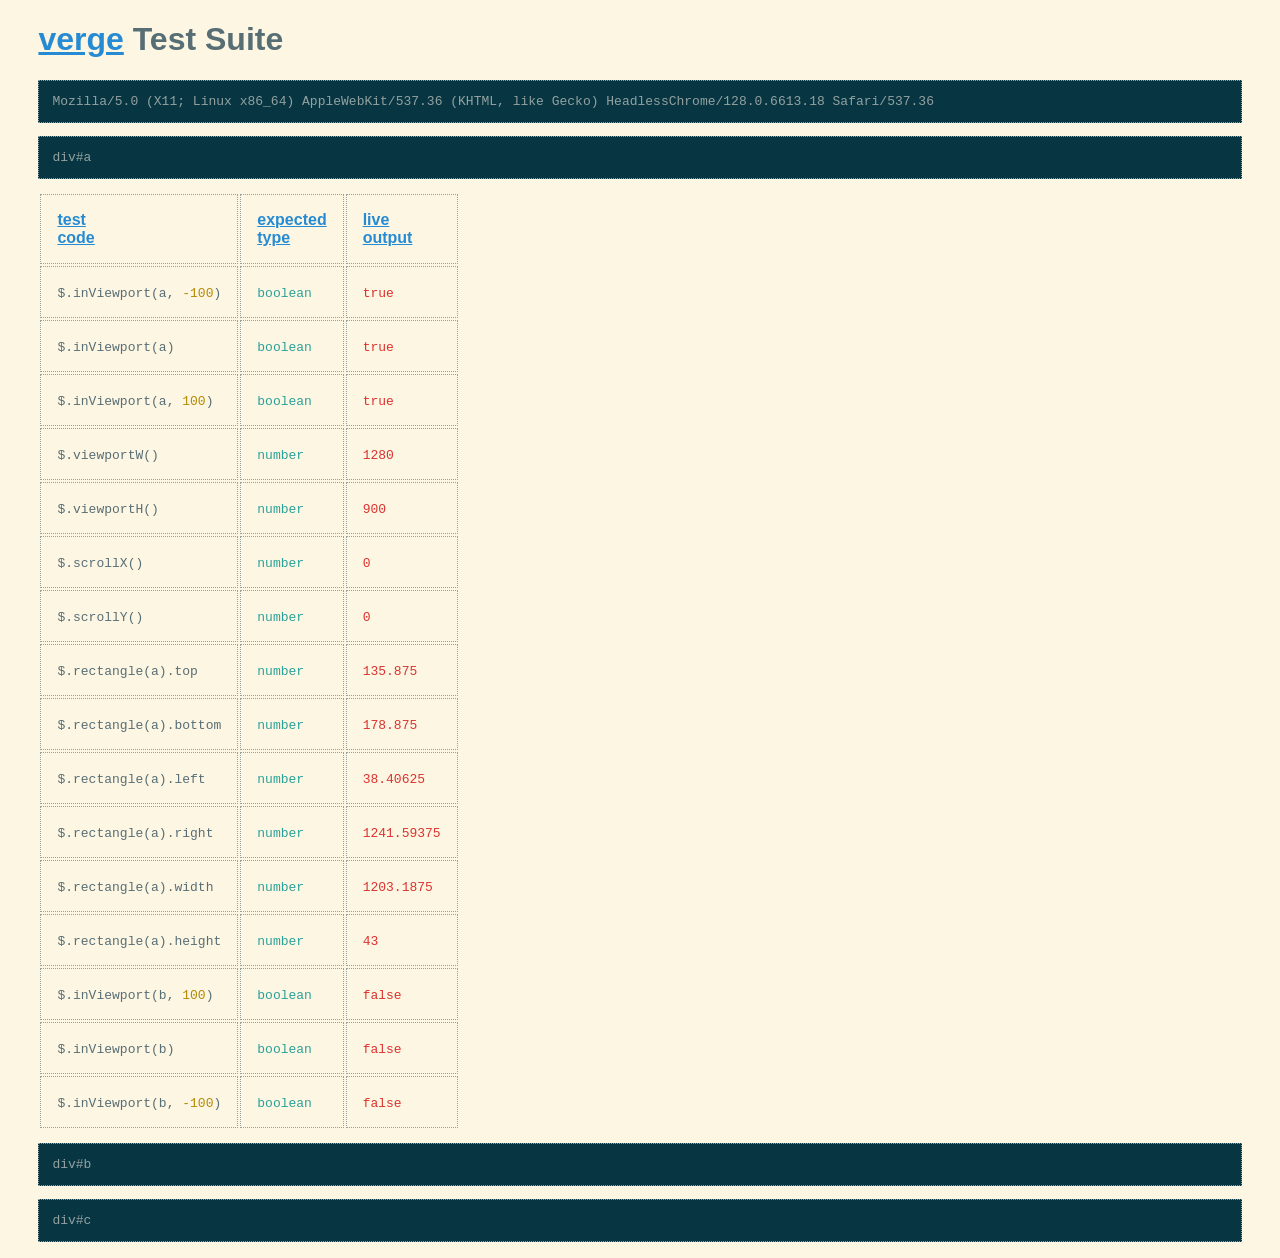
<file: bower_components/verge/test/index.html>
<!DOCTYPE html>
<html lang="en-US">
<head>
  <meta charset="utf-8">
  <title>verge: test suite</title>
  <meta name=viewport content="width=device-width, initial-scale=1">
  <style>
    html { font-family:sans-serif; background:#fdf6e3; color:#586e75; font-size:1em }
    body { margin:1em auto; max-width:100%; width:94%; }
    a:link, a:visited { color:#268bd2 }
    code .number { color:#b58900 }
    pre, td, th { padding:1em;text-align:left; border:1px dotted #93a1a1 }
    th { font-weight:bold; }
    td { color:#2aa198 }
    td:first-child { font-weight:normal;color:#586e75 }
    td:last-child { color:#dc322f; }
    pre { padding:1em; background:#073642; color:#93a1a1 }
  </style>
  <script src="./vendor/ender.js"></script>
  <script src="../src/verge.js"></script>
  <script src="./index.js"></script>
</head>
<body>
  <div>
    <h1><a href="http://github.com/ryanve/verge">verge</a> Test Suite</h1>
  </div>

  <pre id="ua"></pre>

  <div id="a"><pre><code>div#a</code></pre></div>
  
  <table id=tests>
    <tr>
      <th scope="col"><a href=#tests accesskey=s>test<br>code</a></th>
      <th scope="col"><a href=#tests>expected<br>type</a></th>
      <th scope="col"><a href=#tests>live<br>output</a></th>
    </tr>
    <tr>
      <td><code>$<wbr>.inViewport(a, <span class=number>-100</span>)</code></td>
      <td><code>boolean</code></td>
      <td><code id="in-viewport-a-neg"></code></td>
    </tr>
    <tr>
      <td><code>$<wbr>.inViewport(a)</code></td>
      <td><code>boolean</code></td>
      <td><code id="in-viewport-a"></code></td>
    </tr>
    <tr>
      <td><code>$<wbr>.inViewport(a, <span class=number>100</span>)</code></td>
      <td><code>boolean</code></td>
      <td><code id="in-viewport-a-pos"></code></td>
    </tr>
    <tr>
      <td><code>$<wbr>.viewportW()</code></td>
      <td><code>number</code></td>
      <td><code id="viewport-w"></code></td>
    </tr>
    <tr>
      <td><code>$<wbr>.viewportH()</code></td>
      <td><code>number</code></td>
      <td><code id="viewport-h"></code></td>
    </tr>
    <tr>
      <td><code>$<wbr>.scrollX()</code></td>
      <td><code>number</code></td>
      <td><code id="scroll-x"></code></td>
    </tr>
    <tr>
      <td><code>$<wbr>.scrollY()</code></td>
      <td><code>number</code></td>
      <td><code id="scroll-y"></code></td>
    </tr>
    <tr>
      <td><code>$<wbr>.rectangle(a)<wbr>.top</code></td>
      <td><code>number</code></td>
      <td><code id="rectangle-top"></code></td>
    </tr>
    <tr>
      <td><code>$<wbr>.rectangle(a)<wbr>.bottom</code></td>
      <td><code>number</code></td>
      <td><code id="rectangle-bottom"></code></td>
    </tr>
    <tr>
      <td><code>$<wbr>.rectangle(a)<wbr>.left</code></td>
      <td><code>number</code></td>
      <td><code id="rectangle-left"></code></td>
    </tr>
    <tr>
      <td><code>$<wbr>.rectangle(a)<wbr>.right</code></td>
      <td><code>number</code></td>
      <td><code id="rectangle-right"></code></td>
    </tr>
    <tr>
      <td><code>$<wbr>.rectangle(a)<wbr>.width</code></td>
      <td><code>number</code></td>
      <td><code id="rectangle-width"></code></td>
    </tr>
    <tr>
      <td><code>$<wbr>.rectangle(a)<wbr>.height</code></td>
      <td><code>number</code></td>
      <td><code id="rectangle-height"></code></td>
    </tr>
    <tr>
      <td><code>$<wbr>.inViewport(b, <span class=number>100</span>)</code></td>
      <td><code>boolean</code></td>
      <td><code id="in-viewport-b-pos"></code></td>
    </tr>
    <tr>
      <td><code>$<wbr>.inViewport(b)</code></td>
      <td><code>boolean</code></td>
      <td><code id="in-viewport-b"></code></td>
    </tr>
    <tr>
      <td><code>$<wbr>.inViewport(b, <span class=number>-100</span>)</code></td>
      <td><code>boolean</code></td>
      <td><code id="in-viewport-b-neg"></code></td>
    </tr>
  </table>
  
  <div id="b"><pre><code>div#b</code></pre></div>
  <div id="c"><pre><code>div#c</code></pre></div>
</body> 
</html>
</file>
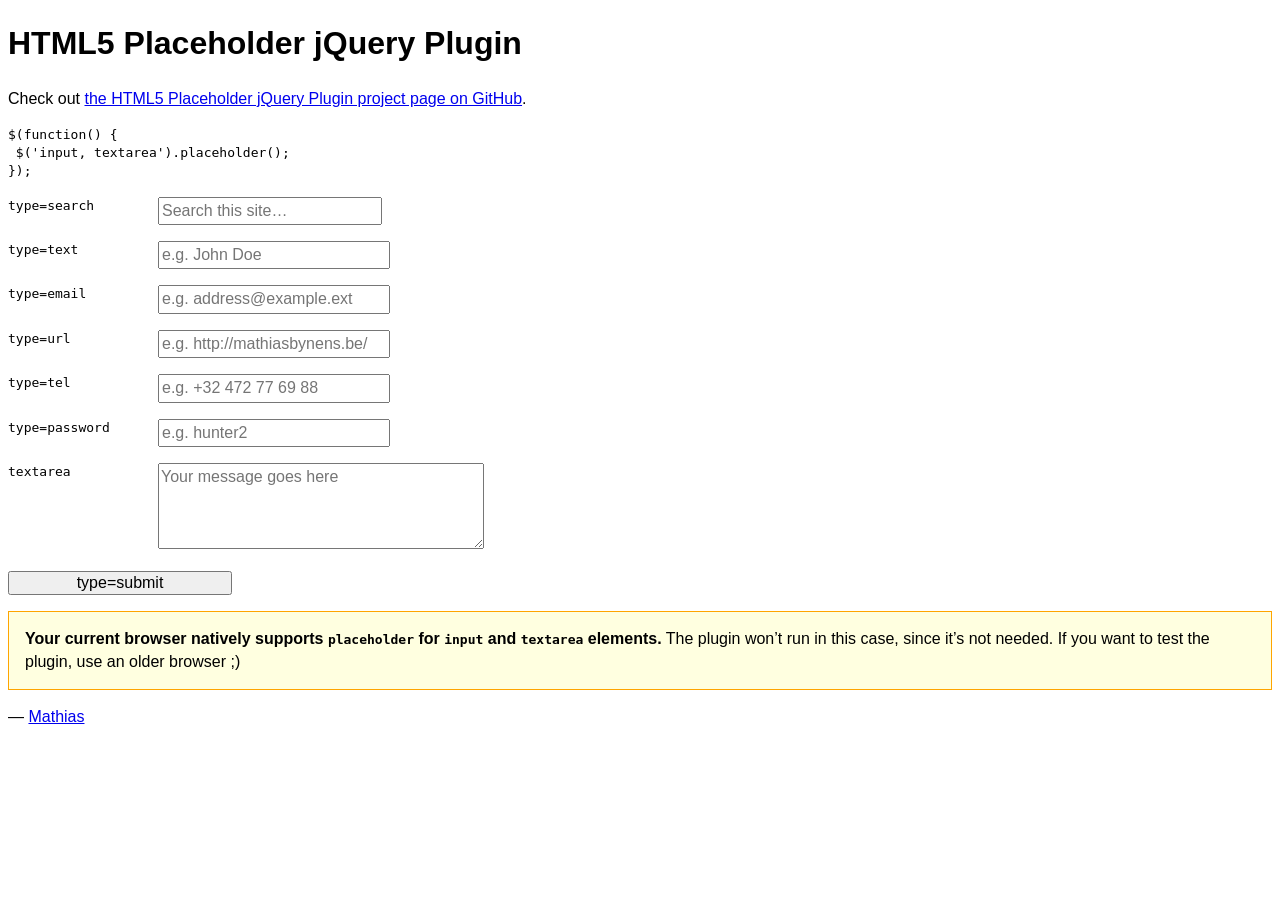
<file: bower_components/jquery-placeholder/demo.html>
<!DOCTYPE html>
<!-- If you’re looking for the online demo, it’s here: http://mathiasbynens.be/demo/placeholder -->
<html lang="en">
	<head>
		<meta charset="utf-8">
		<title>HTML5 placeholder jQuery Plugin</title>
		<style>
			body, input, textarea { font: 1em/1.4 Helvetica, Arial; }
			label code { cursor: pointer; float: left; width: 150px; }
			input { width: 14em; }
			textarea { height: 5em; width: 20em; }
			.placeholder { color: #aaa; }
			.note { border: 1px solid orange; padding: 1em; background: #ffffe0; }
			/* #p { background: lime; } */
		</style>
	</head>
	<body>
		<h1>HTML5 Placeholder jQuery Plugin</h1>
		<p>Check out <a href="http://mths.be/placeholder">the HTML5 Placeholder jQuery Plugin project page on GitHub</a>.</p>
		<pre><code>$(function() {<br> $('input, textarea').placeholder();<br>});</code></pre>
		<form>
			<p><label><code>type=search</code> <input type="search" name="search" placeholder="Search this site…"></label></p>
			<p><label><code>type=text</code> <input type="text" name="name" placeholder="e.g. John Doe"></label></p>
			<p><label><code>type=email</code> <input type="email" name="email" placeholder="e.g. address@example.ext"></label></p>
			<p><label><code>type=url</code> <input type="url" name="url" placeholder="e.g. http://mathiasbynens.be/"></label></p>
			<p><label><code>type=tel</code> <input type="tel" name="tel" placeholder="e.g. +32 472 77 69 88"></label></p>
			<p><label for="p"><code>type=password</code> </label><input type="password" name="password" placeholder="e.g. hunter2" id="p"></p>
			<p><label><code>textarea</code> <textarea name="message" placeholder="Your message goes here"></textarea></label></p>
			<p><input type="submit" value="type=submit"></p>
		</form>
		<p>— <a href="http://mathiasbynens.be/" title="Mathias Bynens, front-end developer">Mathias</a></p>
		<script src="http://ajax.googleapis.com/ajax/libs/jquery/1.10.2/jquery.min.js"></script>
		<script src="jquery.placeholder.js"></script>
		<script>
			// To test the @id toggling on password inputs in browsers that don’t support changing an input’s @type dynamically (e.g. Firefox 3.6 or IE), uncomment this:
			// $.fn.hide = function() { return this; }
			// Then uncomment the last rule in the <style> element (in the <head>).
			$(function() {
				// Invoke the plugin
				$('input, textarea').placeholder();
				// That’s it, really.
				// Now display a message if the browser supports placeholder natively
				var html;
				if ($.fn.placeholder.input && $.fn.placeholder.textarea) {
					html = '<strong>Your current browser natively supports <code>placeholder</code> for <code>input</code> and <code>textarea</code> elements.</strong> The plugin won’t run in this case, since it’s not needed. If you want to test the plugin, use an older browser ;)';
				} else if ($.fn.placeholder.input) {
					html = '<strong>Your current browser natively supports <code>placeholder</code> for <code>input</code> elements, but not for <code>textarea</code> elements.</strong> The plugin will only do its thang on the <code>textarea</code>s.';
				}
				if (html) {
					$('<p class="note">' + html + '</p>').insertAfter('form');
				}
			});
		</script>
	</body>
</html>
</file>
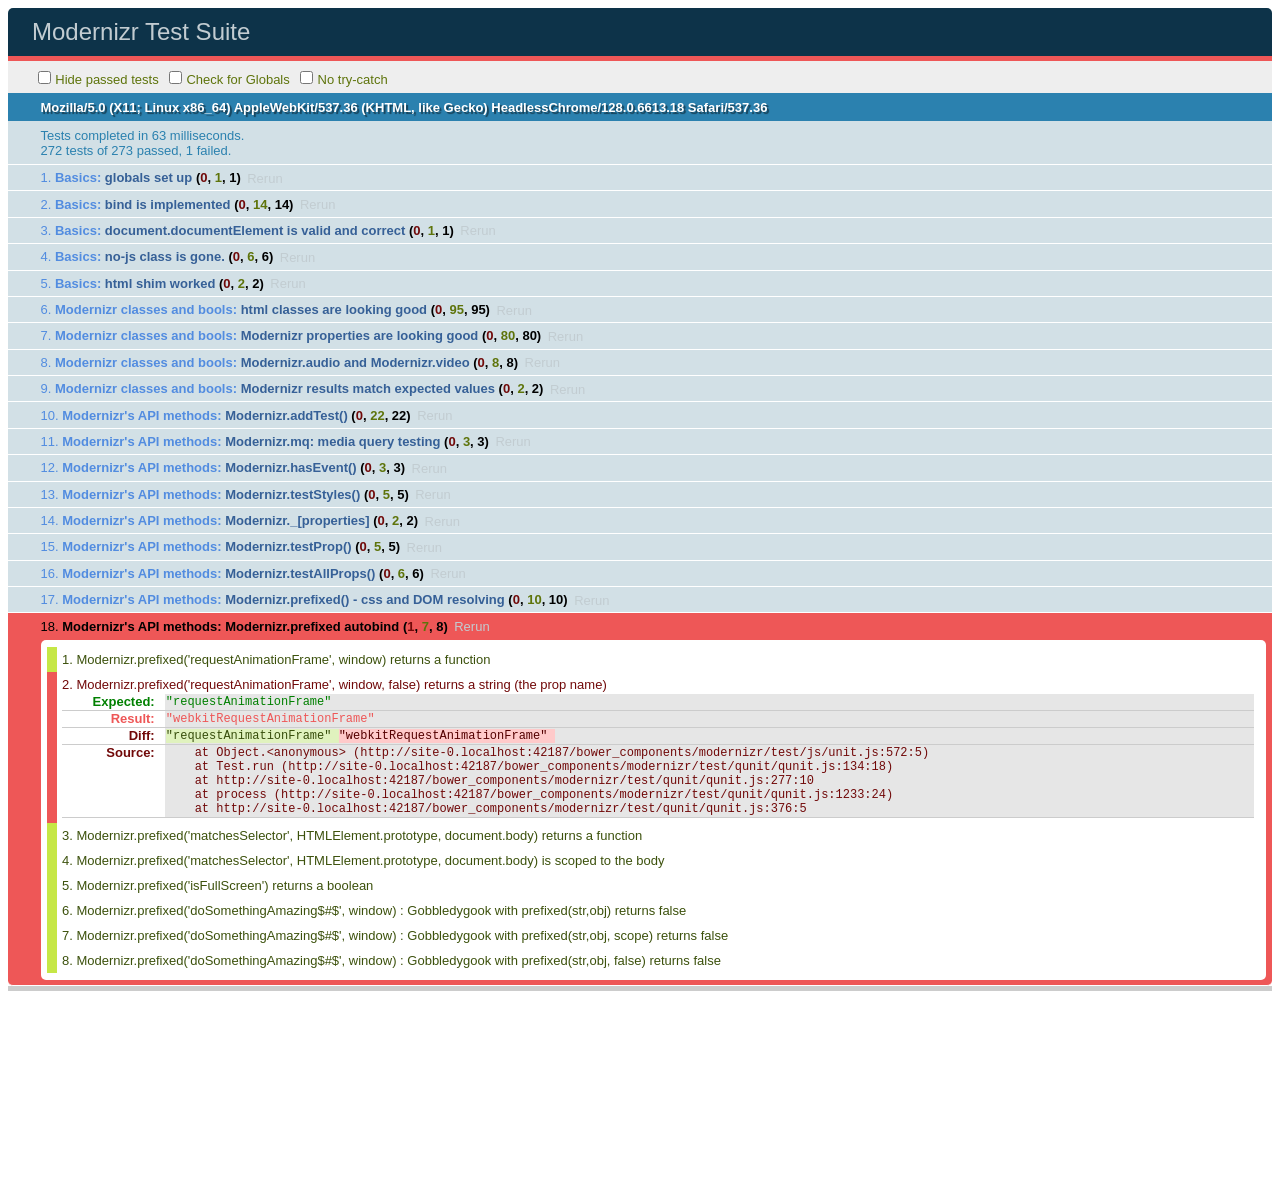
<file: bower_components/modernizr/test/basic.html>
<!DOCTYPE html>
<html class="+no-js no-js- no-js i-has-no-js">
<head>
  <meta charset="UTF-8">
  <title>Modernizr Test Suite</title>
  <link rel="stylesheet" href="qunit/qunit.css">
  <style>
     body { margin-bottom: 150px;}
     #testbed { font-family: Helvetica; color: #444; padding-bottom: 100px;}
     #testbed button { margin: 30px; font-size: 13px;}
     .data-notes, .offScreen { display:none;}
     table { width: 100%;}
     tbody tr:nth-child(even) td, tbody tr:nth-child(even) th {  border: 1px solid #ccc; border-left: 0; border-right: 0;}
     table td:nth-child(even), table th:nth-child(even) { background: #e6e6e6;}
     table tbody tr:hover td, table tbody tr:hover th { background: #e1e100!important;}
     td.wrong { background:red!important;}
     #html5section { visibility: hidden; }
     h1 label { display:none;}
     .output { padding: 0 0 0 16px;}
     .output ul { margin: 0;}
     .output li { color: #854747; }
     .output li.yes{color:#090;}
     .output li b{color:#000;}
     .output {font:14px/1.3 Inconsolata,Consolas,monospace;
                    -webkit-column-count: 5;
                       -moz-column-count: 5;
                            column-count: 5;}
      .output + .output { border-top: 5px solid #ccc; }
      textarea { width: 100%; min-height: 75px;}
      #caniusetrigger { font-size: 38px; font-family: monospace; display:block; }
  </style>

  <script src="https://raw.github.com/Modernizr/Modernizr/master/modernizr.js"></script>

  <script>window.Modernizr || document.write('<script src="../modernizr.js"><\/script>')</script>

  <script src="js/lib/polyfills.js"></script>
  <script src="js/lib/detect-global.js"></script>
  
  <script src="qunit/qunit.js"></script>
  <script src="js/lib/jquery-1.7b2.js"></script>
  
  <script src="js/setup.js"></script>
  
  <script src="js/unit.js"></script>
</head>
<body>
  <h1 id="qunit-header">Modernizr Test Suite</h1>
  <h2 id="qunit-banner"></h2>
  <div id="qunit-testrunner-toolbar"></div>
  <h2 id="qunit-userAgent"></h2>

  <ol id="qunit-tests"></ol>

  <div id="mod-output" class=output></div>
  <div id="mod-feattest-output" class=output></div>


  <br>
 
  <section><aside>this is an aside within a section</aside></section>
  
  
</body>
</html>
</file>
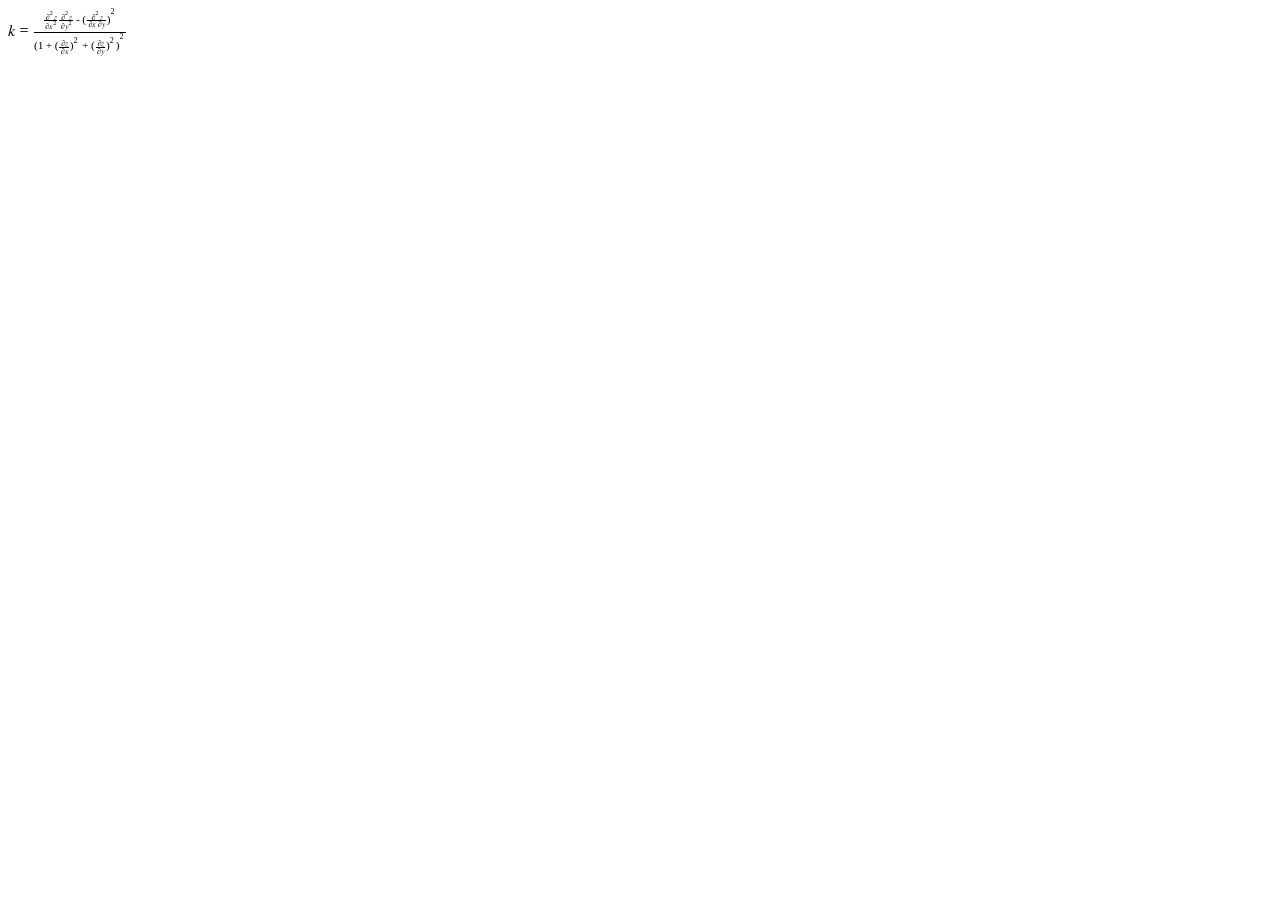
<file: bower_components/modernizr/test/caniuse_files/mathml.html>
<?xml version="1.0" encoding="utf-8"?>
<!DOCTYPE html PUBLIC "-//W3C//DTD XHTML 1.1 plus MathML 2.0//EN" "http://www.w3.org/Math/DTD/mathml2/xhtml-math11-f.dtd"><html xmlns="http://www.w3.org/1999/xhtml" xmlns:html="http://www.w3.org/1999/xhtml">
<head>
	<meta http-equiv="content-type" content="text/html; charset=utf-8" />
	<title>Untitled</title>
</head>
<body>
<math xmlns="http://www.w3.org/1998/Math/MathML">
<mrow>
  <mi>k</mi>
  <mo>=</mo>
  <mfrac>
    <mrow>
      <mfrac>
         <mrow>
          <msup>
            <mo>∂</mo>
            <mn>2</mn>
          </msup>
          <mi>z</mi>
        </mrow>
        <mrow>
          <mo>∂</mo>
          <msup>
            <mi>x</mi>
            <mn>2</mn>
          </msup>
        </mrow>
      </mfrac>
      <mfrac>
        <mrow>
          <msup>
            <mo>∂</mo>
            <mn>2</mn>
          </msup>
          <mi>z</mi>
        </mrow>
        <mrow>
          <mo>∂</mo>
          <msup>
            <mi>y</mi>
            <mn>2</mn>
          </msup>
        </mrow>
      </mfrac>
      <mo>-</mo>
      <msup>
        <mrow>
          <mo>(</mo>
          <mfrac>
            <mrow>
              <msup>
                <mo>∂</mo>
                <mn>2</mn>
              </msup>
              <mi>z</mi>
            </mrow>
            <mrow>
              <mo>∂</mo>
              <mi>x</mi>
              <mo>∂</mo>
              <mi>y</mi>
              </mrow>
          </mfrac>
          <mo>)</mo>
        </mrow>
        <mn>2</mn>
      </msup>
    </mrow>
    <mrow>
      <msup>
        <mrow>
          <mo>(</mo>
          <mn>1</mn>
          <mo>+</mo>
          <msup>
            <mrow>
              <mo>(</mo>
              <mfrac>
                <mrow>
                  <mo>∂</mo>
                  <mi>z</mi>
                </mrow>
                <mrow>
                  <mo>∂</mo>
                  <mi>x</mi>
                </mrow>
              </mfrac>
              <mo>)</mo>
            </mrow>
            <mn>2</mn>
          </msup>
          <mo>+</mo>
          <msup>
            <mrow>
              <mo>(</mo>
              <mfrac>
                <mrow>
                  <mo>∂</mo>
                  <mi>z</mi>
                </mrow>
                <mrow>
                  <mo>∂</mo>
                  <mi>y</mi>
                </mrow>
              </mfrac>
              <mo>)</mo>
            </mrow>
            <mn>2</mn>
          </msup>
          <mo>)</mo>
        </mrow>
        <mn>2</mn>
      </msup>
    </mrow>
  </mfrac>
</mrow>
</math>
</body>
</html>
</file>
<file: bower_components/modernizr/test/qunit/qunit.css>
/**
 * QUnit v1.9.0 - A JavaScript Unit Testing Framework
 *
 * http://docs.jquery.com/QUnit
 *
 * Copyright (c) 2012 John Resig, Jörn Zaefferer
 * Dual licensed under the MIT (MIT-LICENSE.txt)
 * or GPL (GPL-LICENSE.txt) licenses.
 */

/** Font Family and Sizes */

#qunit-tests, #qunit-header, #qunit-banner, #qunit-testrunner-toolbar, #qunit-userAgent, #qunit-testresult {
	font-family: "Helvetica Neue Light", "HelveticaNeue-Light", "Helvetica Neue", Calibri, Helvetica, Arial, sans-serif;
}

#qunit-testrunner-toolbar, #qunit-userAgent, #qunit-testresult, #qunit-tests li { font-size: small; }
#qunit-tests { font-size: smaller; }


/** Resets */

#qunit-tests, #qunit-tests ol, #qunit-header, #qunit-banner, #qunit-userAgent, #qunit-testresult {
	margin: 0;
	padding: 0;
}


/** Header */

#qunit-header {
	padding: 0.5em 0 0.5em 1em;

	color: #8699a4;
	background-color: #0d3349;

	font-size: 1.5em;
	line-height: 1em;
	font-weight: normal;

	border-radius: 5px 5px 0 0;
	-moz-border-radius: 5px 5px 0 0;
	-webkit-border-top-right-radius: 5px;
	-webkit-border-top-left-radius: 5px;
}

#qunit-header a {
	text-decoration: none;
	color: #c2ccd1;
}

#qunit-header a:hover,
#qunit-header a:focus {
	color: #fff;
}

#qunit-testrunner-toolbar label {
	display: inline-block;
	padding: 0 .5em 0 .1em;
}

#qunit-banner {
	height: 5px;
}

#qunit-testrunner-toolbar {
	padding: 0.5em 0 0.5em 2em;
	color: #5E740B;
	background-color: #eee;
}

#qunit-userAgent {
	padding: 0.5em 0 0.5em 2.5em;
	background-color: #2b81af;
	color: #fff;
	text-shadow: rgba(0, 0, 0, 0.5) 2px 2px 1px;
}


/** Tests: Pass/Fail */

#qunit-tests {
	list-style-position: inside;
}

#qunit-tests li {
	padding: 0.4em 0.5em 0.4em 2.5em;
	border-bottom: 1px solid #fff;
	list-style-position: inside;
}

#qunit-tests.hidepass li.pass, #qunit-tests.hidepass li.running  {
	display: none;
}

#qunit-tests li strong {
	cursor: pointer;
}

#qunit-tests li a {
	padding: 0.5em;
	color: #c2ccd1;
	text-decoration: none;
}
#qunit-tests li a:hover,
#qunit-tests li a:focus {
	color: #000;
}

#qunit-tests ol {
	margin-top: 0.5em;
	padding: 0.5em;

	background-color: #fff;

	border-radius: 5px;
	-moz-border-radius: 5px;
	-webkit-border-radius: 5px;
}

#qunit-tests table {
	border-collapse: collapse;
	margin-top: .2em;
}

#qunit-tests th {
	text-align: right;
	vertical-align: top;
	padding: 0 .5em 0 0;
}

#qunit-tests td {
	vertical-align: top;
}

#qunit-tests pre {
	margin: 0;
	white-space: pre-wrap;
	word-wrap: break-word;
}

#qunit-tests del {
	background-color: #e0f2be;
	color: #374e0c;
	text-decoration: none;
}

#qunit-tests ins {
	background-color: #ffcaca;
	color: #500;
	text-decoration: none;
}

/*** Test Counts */

#qunit-tests b.counts                       { color: black; }
#qunit-tests b.passed                       { color: #5E740B; }
#qunit-tests b.failed                       { color: #710909; }

#qunit-tests li li {
	padding: 5px;
	background-color: #fff;
	border-bottom: none;
	list-style-position: inside;
}

/*** Passing Styles */

#qunit-tests li li.pass {
	color: #3c510c;
	background-color: #fff;
	border-left: 10px solid #C6E746;
}

#qunit-tests .pass                          { color: #528CE0; background-color: #D2E0E6; }
#qunit-tests .pass .test-name               { color: #366097; }

#qunit-tests .pass .test-actual,
#qunit-tests .pass .test-expected           { color: #999999; }

#qunit-banner.qunit-pass                    { background-color: #C6E746; }

/*** Failing Styles */

#qunit-tests li li.fail {
	color: #710909;
	background-color: #fff;
	border-left: 10px solid #EE5757;
	white-space: pre;
}

#qunit-tests > li:last-child {
	border-radius: 0 0 5px 5px;
	-moz-border-radius: 0 0 5px 5px;
	-webkit-border-bottom-right-radius: 5px;
	-webkit-border-bottom-left-radius: 5px;
}

#qunit-tests .fail                          { color: #000000; background-color: #EE5757; }
#qunit-tests .fail .test-name,
#qunit-tests .fail .module-name             { color: #000000; }

#qunit-tests .fail .test-actual             { color: #EE5757; }
#qunit-tests .fail .test-expected           { color: green;   }

#qunit-banner.qunit-fail                    { background-color: #EE5757; }


/** Result */

#qunit-testresult {
	padding: 0.5em 0.5em 0.5em 2.5em;

	color: #2b81af;
	background-color: #D2E0E6;

	border-bottom: 1px solid white;
}
#qunit-testresult .module-name {
	font-weight: bold;
}

/** Fixture */

#qunit-fixture {
	position: absolute;
	top: -10000px;
	left: -10000px;
	width: 1000px;
	height: 1000px;
}
</file>
